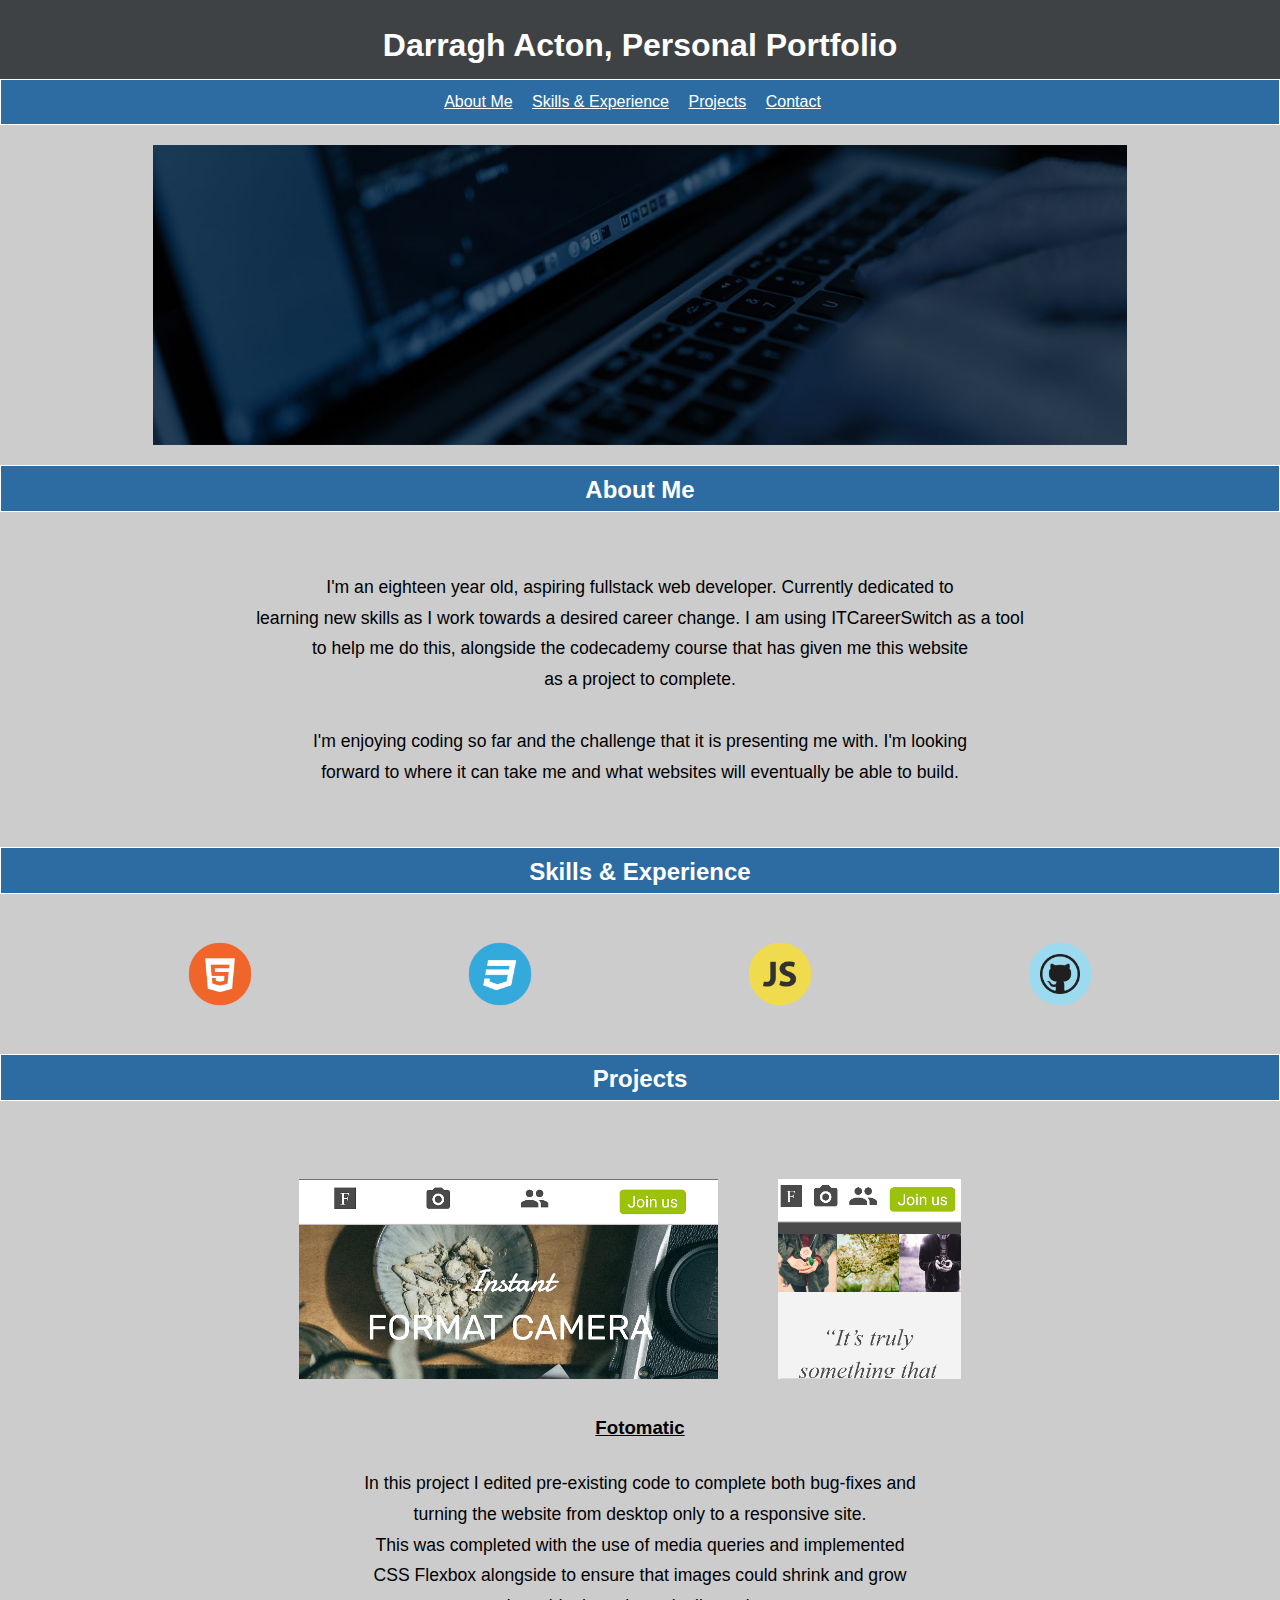
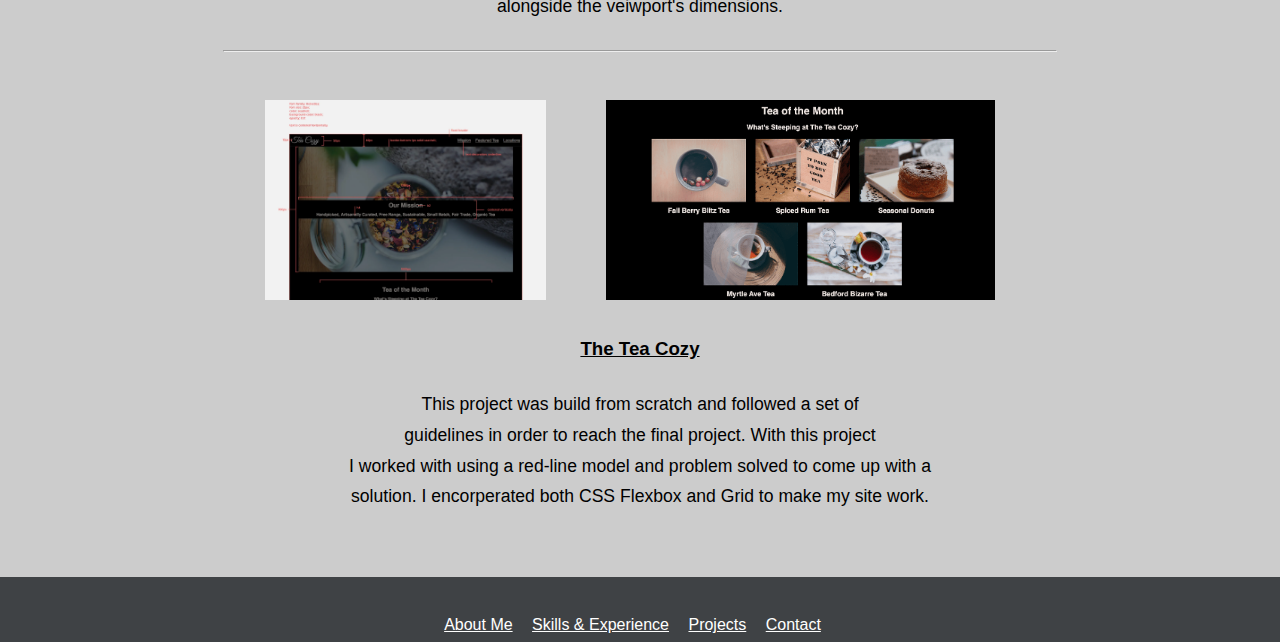
<file: index.html>
<!DOCTYPE html>
<html lang="en">
<head>
<title>Darragh Acton, Personal Portfolio</title>
<link href="./style.css" rel="stylesheet">
<script src="./interactive.js" defer></script>
<meta charset="utf-8">
</head>
<body>
		<header>
			<h1>Darragh Acton, Personal Portfolio</h1>
			<nav>
				<a href="#aboutme">About Me</a>
				<a href="#skillexp">Skills &amp; Experience</a>
				<a href="#projects">Projects</a>
				<a href="./contact.html">Contact</a>
			</nav>
		</header>
		<img id="banner" src="./Images/codecomputer.jpg" alt="computer image">
		<div id="aboutme">
			<h2 id="section1">About Me</h2>
			<p>I'm an eighteen year old, aspiring fullstack web developer. Currently dedicated to<br>
			learning new skills as I work towards a desired career change. I am using ITCareerSwitch as a tool<br>
			to help me do this, alongside the codecademy course that has given me this website <br>
			as a project to complete. <br><br>
			I'm enjoying coding so far and the challenge that it is presenting me with. I'm looking <br>
			forward to where it can take me and what websites will eventually be able to build.
			</p>
		</div>
		<div id="skillexp">
			<h2 id="section2">Skills &amp; Experience</h2>
		</div>
		<div id="images">
			<img src="./Images/html.png" alt="html badge">
			<img src="./Images/css.png" alt="css badge">
			<img src="./Images/javascript.png" alt="javascript badge">
			<img src="./Images/github.png" alt="github badge">
		</div>	
		<div id="projects">
			<h2 id="section3">Projects</h2>
			<p> 
					<div id="fotoimg">
					<img src="./Images/foto1.jpg" alt="Tablet view">
					<img src="./Images/foto2.png" alt="Phone view">
					</div>
					<h3><u>Fotomatic</u></h3>
					<p>In this project I edited pre-existing code to complete both bug-fixes and<br>
					turning the website from desktop only to a responsive site.<br>
					This was completed with the use of media queries and implemented<br>
					CSS Flexbox alongside to ensure that images could shrink and grow <br>
					alongside the veiwport's dimensions.</p>
					<hr>
				<div id="teaimg">
					<img src="./Images/tea1.jpg" alt="Tablet view">
					<img src="./Images/tea2.jpg" alt="Phone view">
					</div>
					<h3><u>The Tea Cozy</u></h3>
					<p>This project was build from scratch and followed a set of <br>
					guidelines in order to reach the final project. With this project<br>
					I worked with using a red-line model and problem solved to come up with a<br>
					solution. I encorperated both CSS Flexbox and Grid to make my site work.</p>
				
			</p>
		</div>
		<footer>
			<nav>
				<a href="#aboutme">About Me</a>
				<a href="#skillexp">Skills &amp; Experience</a>
				<a href="#projects">Projects</a>
				<a href="./contact.html">Contact</a>
			</nav>
		</footer>
</body>
</html>
</file>
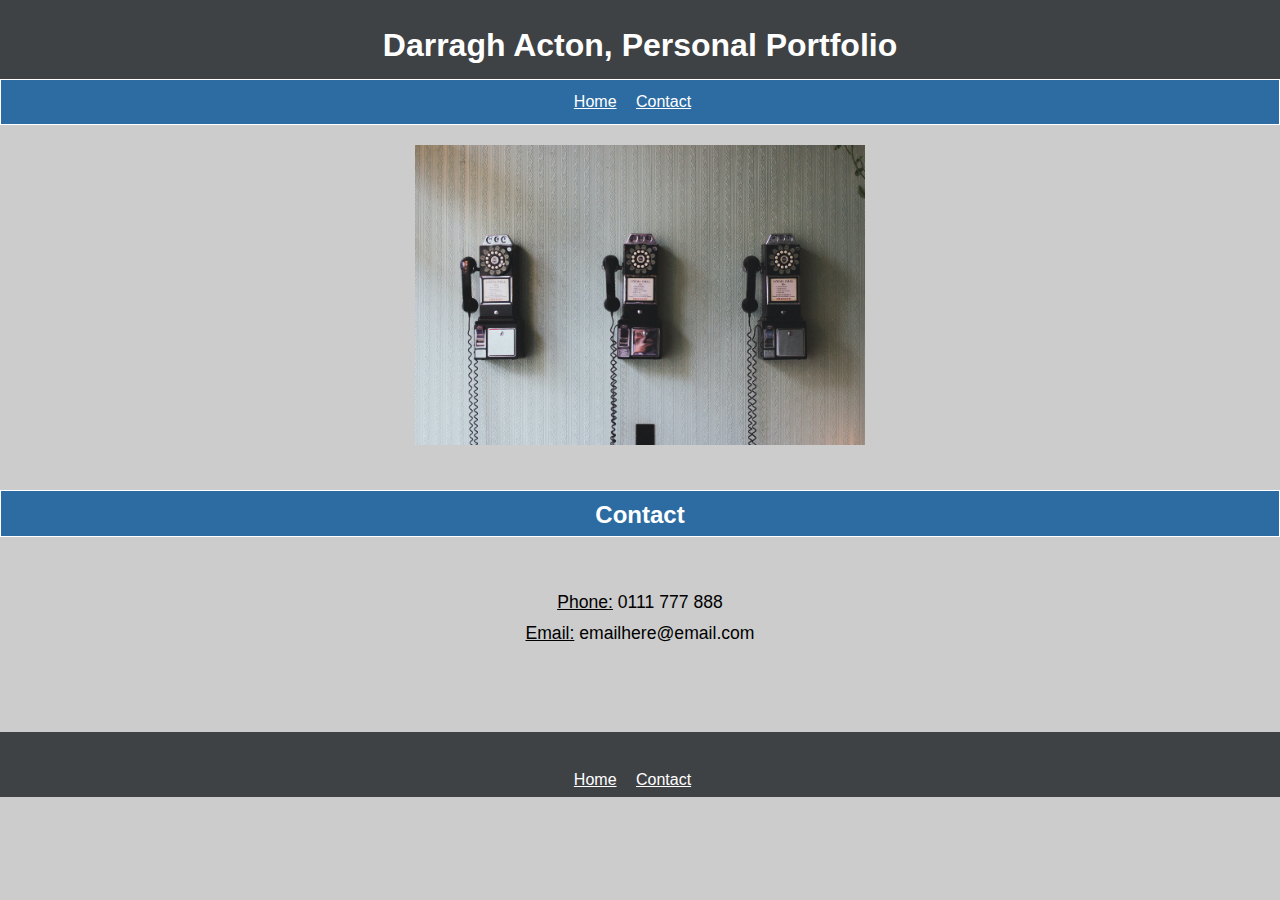
<file: contact.html>
<!DOCTYPE html>
<html lang="en">
<head>
<title>Darragh Acton, Personal Portfolio</title>
<link href="./stylec.css" rel="stylesheet">
<script src="./interactive.js" defer></script>
<meta charset="utf-8">
</head>
<body>
		<header>
			<h1>Darragh Acton, Personal Portfolio</h1>
			<nav>
				<a href="./index.html">Home</a>
				<a href="#contact">Contact</a>
			</nav>
		</header>
		<img id="bimg" src="./Images/contact.jpg" alt="phone image">
		<div id="contact">
			<h2>Contact</h2>
			<p><u><strong>Phone:</strong></u> 0111 777 888<br>
			 <u><strong>Email:</strong></u> emailhere@email.com<br>
			</p>
		</div>
		<br>
		<br>
		<footer>
			<nav>
				<a href="./index.html">Home</a>
				<a href="#contact">Contact</a>
			</nav>
		</footer>
</body>
</html>
</file>
<file: style.css>
body{
	background-color: #CCCCCC;
	color: #FFFFFF;
	font-family: Arial, sans-serif;
	margin: 0;
}

p, h3{
	color: #000000;
	text-align: center;
}

h1{
	font-family: 'Arial Rounded MT Bold', sans-serif;
}
header {
	height: 75px;
	background-color: #3F4245;
	padding-top: 12px;
	padding-bottom: 10px;
	text-align: center;
	line-height: 1.5em;
	position: fixed;
	width: 100%;
}

header nav{
	text-align: center;
	background-color: #2C6CA3;
	padding: 10px;
	border: 1px solid #FFFFFF;
}

a{
	color: #FFFFFF;
	margin-right: 15px;
}

#banner{
	height: 300px;
	width: auto;
	display: block;
	margin: auto;
	padding-top: 145px;
}

#section1, #section2, #section3{
	background-color: #2C6CA3;
	height: 35px;
	text-align: center;
	padding-top: 10px;
	border: 1px solid #FFFFFF;
}

#aboutme p{
	padding: 40px;
	line-height: 1.75em;
	font-weight: 1.2;
	font-size: 1.1em;
}

#images img{
	height: 80px;
	width: auto;
	padding: 20px;
}
#images {
	display: flex;
	flex-wrap: wrap;
	justify-content: space-evenly;
}

footer{
	height: 35px;
	background-color: #3F4245;
	padding-top: 20px;
	padding-bottom: 10px;
	text-align: center;
	line-height: 1em;
}
footer nav{
	padding-top: 20px;
}

#fotoimg {
	display: flex;
	flex-wrap: wrap;
	justify-content: center;
}

#fotoimg img{
	height: 200px;
	width: auto;
	margin-right: 20px;
	padding: 20px;
}

#projects p{
	padding: 10px;
	line-height: 1.75em;
	font-weight: 1.2;
	font-size: 1.1em;
}

#teaimg {
	display: flex;
	flex-wrap: wrap;
	justify-content: center;
}

#teaimg img{
	height: 200px;
	width: auto;
	margin-right: 20px;
	padding: 20px;
	padding-top: 40px;
}

hr{
	width: 65%;
	color: #000000;
}

@media screen and (max-width: 600px){
	#banner{
		width: 100%;
		height: auto;
		padding-top: 180px;
	}
}
</file>
<file: stylec.css>
body{
	background-color: #CCCCCC;
	color: #FFFFFF;
	font-family: Arial, sans-serif;
	margin: 0;
}

p, h3{
	color: #000000;
	text-align: center;
}

h1{
	font-family: 'Arial Rounded MT Bold', sans-serif;
}
header {
	height: 75px;
	background-color: #3F4245;
	padding-top: 12px;
	padding-bottom: 10px;
	text-align: center;
	line-height: 1.5em;
	position: fixed;
	width: 100%;
}

header nav{
	text-align: center;
	background-color: #2C6CA3;
	padding: 10px;
	border: 1px solid #FFFFFF;
}

a{
	color: #FFFFFF;
	margin-right: 15px;
}

#bimg{
	height: 300px;
	width: auto;
	display: block;
	margin: auto;
	padding-top: 145px;
	padding-bottom: 25px;
}

#contact h2{
background-color: #2C6CA3;
	height: 35px;
	text-align: center;
	padding-top: 10px;
	border: 1px solid #FFFFFF;
}

#contact p{
	padding: 30px;
	line-height: 1.75em;
	font-weight: 1.2;
	font-size: 1.1em;
	
}



footer{
	height: 35px;
	background-color: #3F4245;
	padding-top: 20px;
	padding-bottom: 10px;
	text-align: center;
	line-height: 1em;
	
}
footer nav{
	padding-top: 20px;
}
</file>
